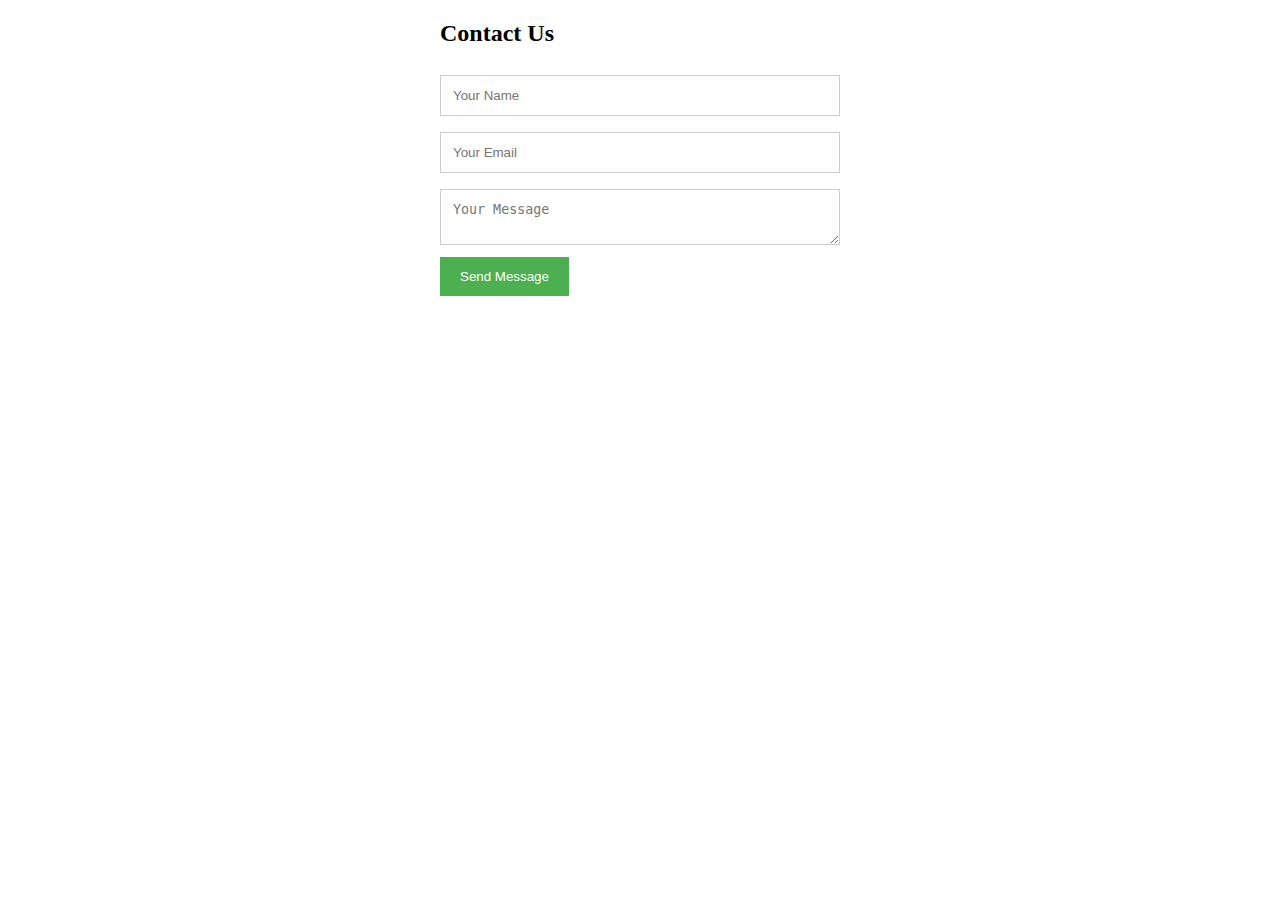
<file: contactus.html>
<!DOCTYPE html>
<html lang="en">
<head>
    <meta charset="UTF-8">
    <meta http-equiv="X-UA-Compatible" content="IE=edge">
    <meta name="viewport" content="width=device-width, initial-scale=1.0">
    <title>Contact Us</title>
    <style>
        .contact_form {
            max-width: 400px;
            margin: auto;
        }

        .contact_form input[type="text"],
        .contact_form input[type="email"],
        .contact_form textarea {
            width: 100%;
            padding: 12px;
            margin: 8px 0;
            display: inline-block;
            border: 1px solid #ccc;
            box-sizing: border-box;
        }

        .contact_form input[type="submit"] {
            background-color: #4CAF50;
            color: white;
            padding: 12px 20px;
            border: none;
            cursor: pointer;
        }

        .contact_form input[type="submit"]:hover {
            background-color: #45a049;
        }
    </style>
</head>
<body>
    <div class="contact_form">
        <h2>Contact Us</h2>
        <form action="send_email.php" method="post">
            <input type="text" name="name" placeholder="Your Name" required>
            <input type="email" name="email" placeholder="Your Email" required>
            <textarea name="message" placeholder="Your Message" required></textarea>
            <input type="submit" value="Send Message">
        </form>
    </div>
</body>
</html>
</file>
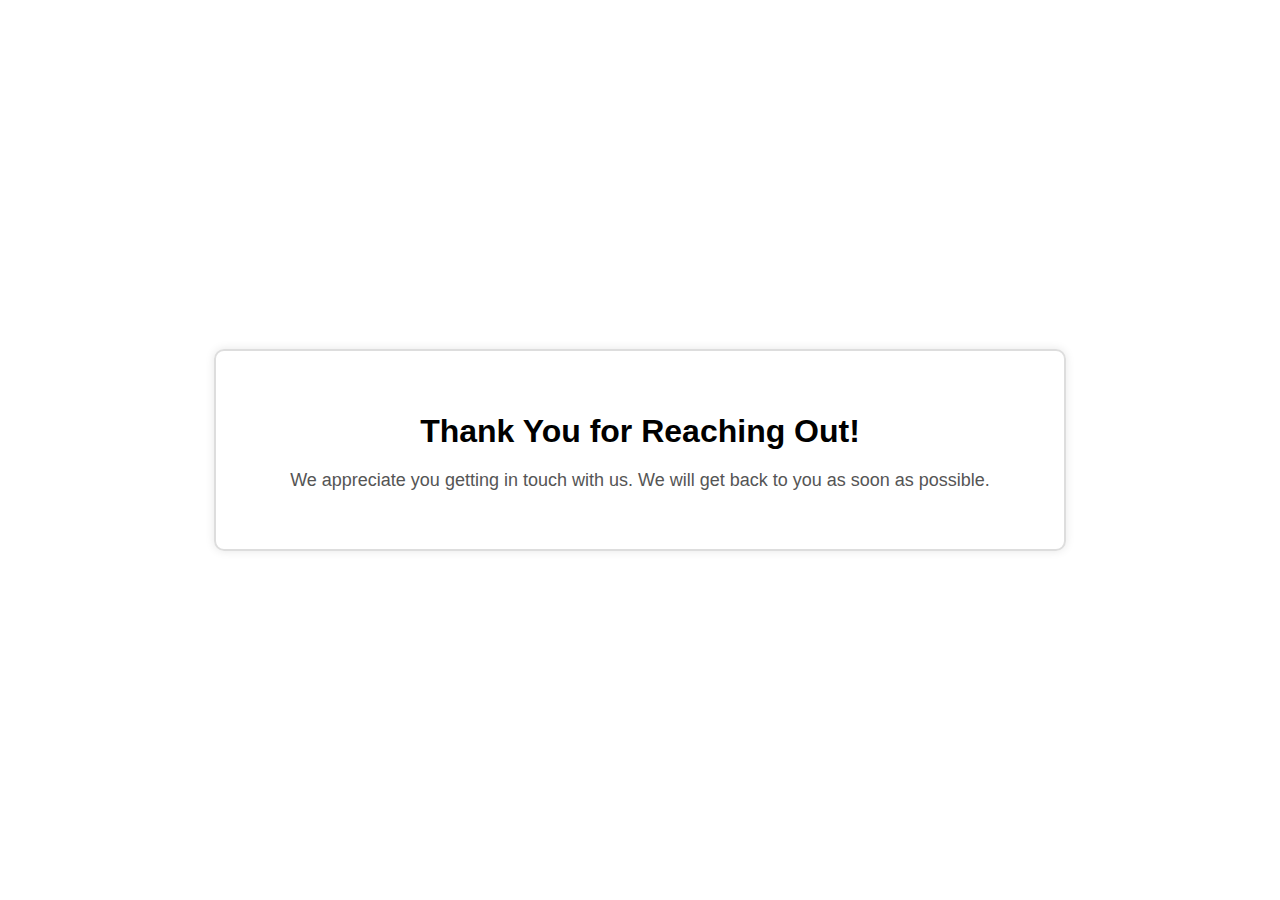
<file: thankyou.html>
<!DOCTYPE html>
<html lang="en">
<head>
    <meta charset="UTF-8">
    <meta http-equiv="X-UA-Compatible" content="IE=edge">
    <meta name="viewport" content="width=device-width, initial-scale=1.0">
    <title>Thank You</title>
    <style>
        body {
            font-family: Arial, sans-serif;
            display: flex;
            justify-content: center;
            align-items: center;
            height: 100vh;
            margin: 0;
        }
        .thankyou-container {
            text-align: center;
            width: 60%;
            border: 2px solid #ddd;
            padding: 40px;
            border-radius: 10px;
            box-shadow: 0 0 10px rgba(0, 0, 0, 0.1);
        }
        .thankyou-container h1 {
            font-size: 32px;
            margin-bottom: 20px;
        }
        .thankyou-container p {
            font-size: 18px;
            color: #555;
        }
    </style>
</head>
<body>
    <div class="thankyou-container">
        <h1>Thank You for Reaching Out!</h1>
        <p>We appreciate you getting in touch with us. We will get back to you as soon as possible.</p>
    </div>
</body>
</html>
</file>
